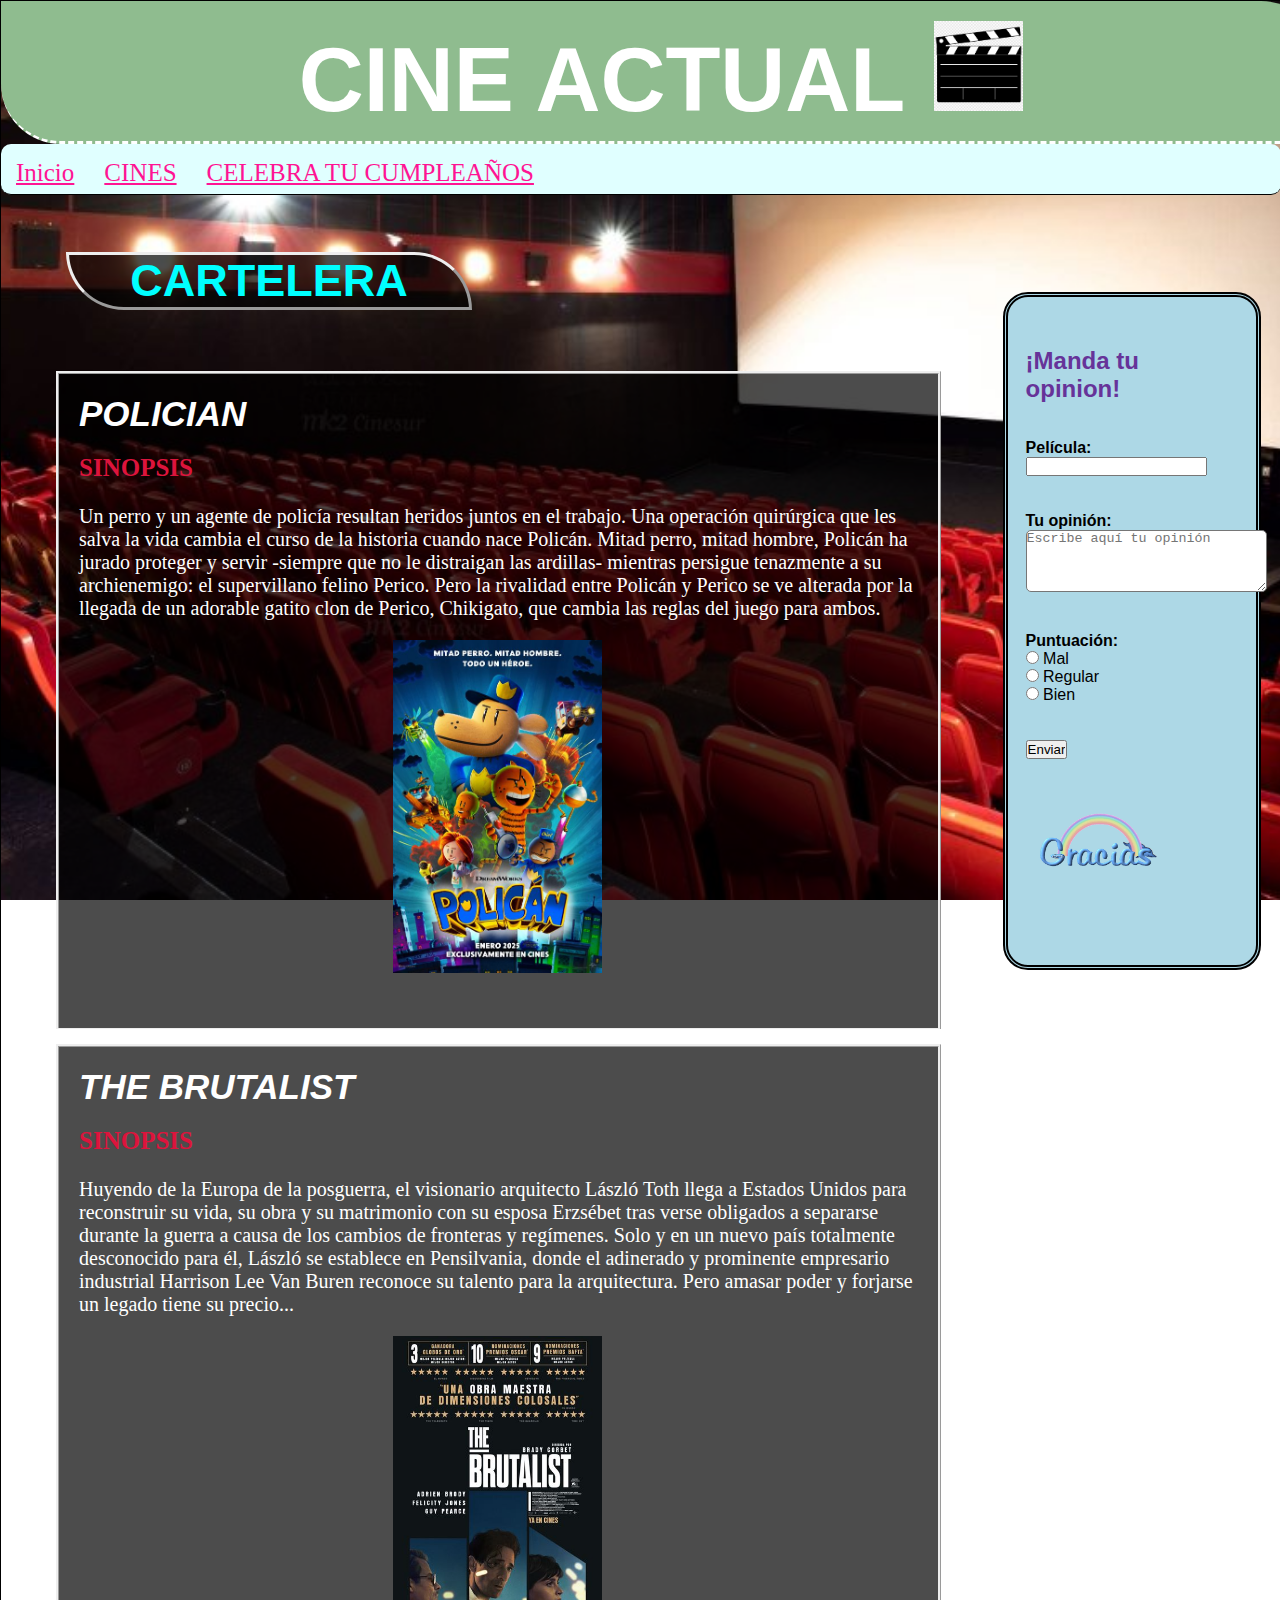
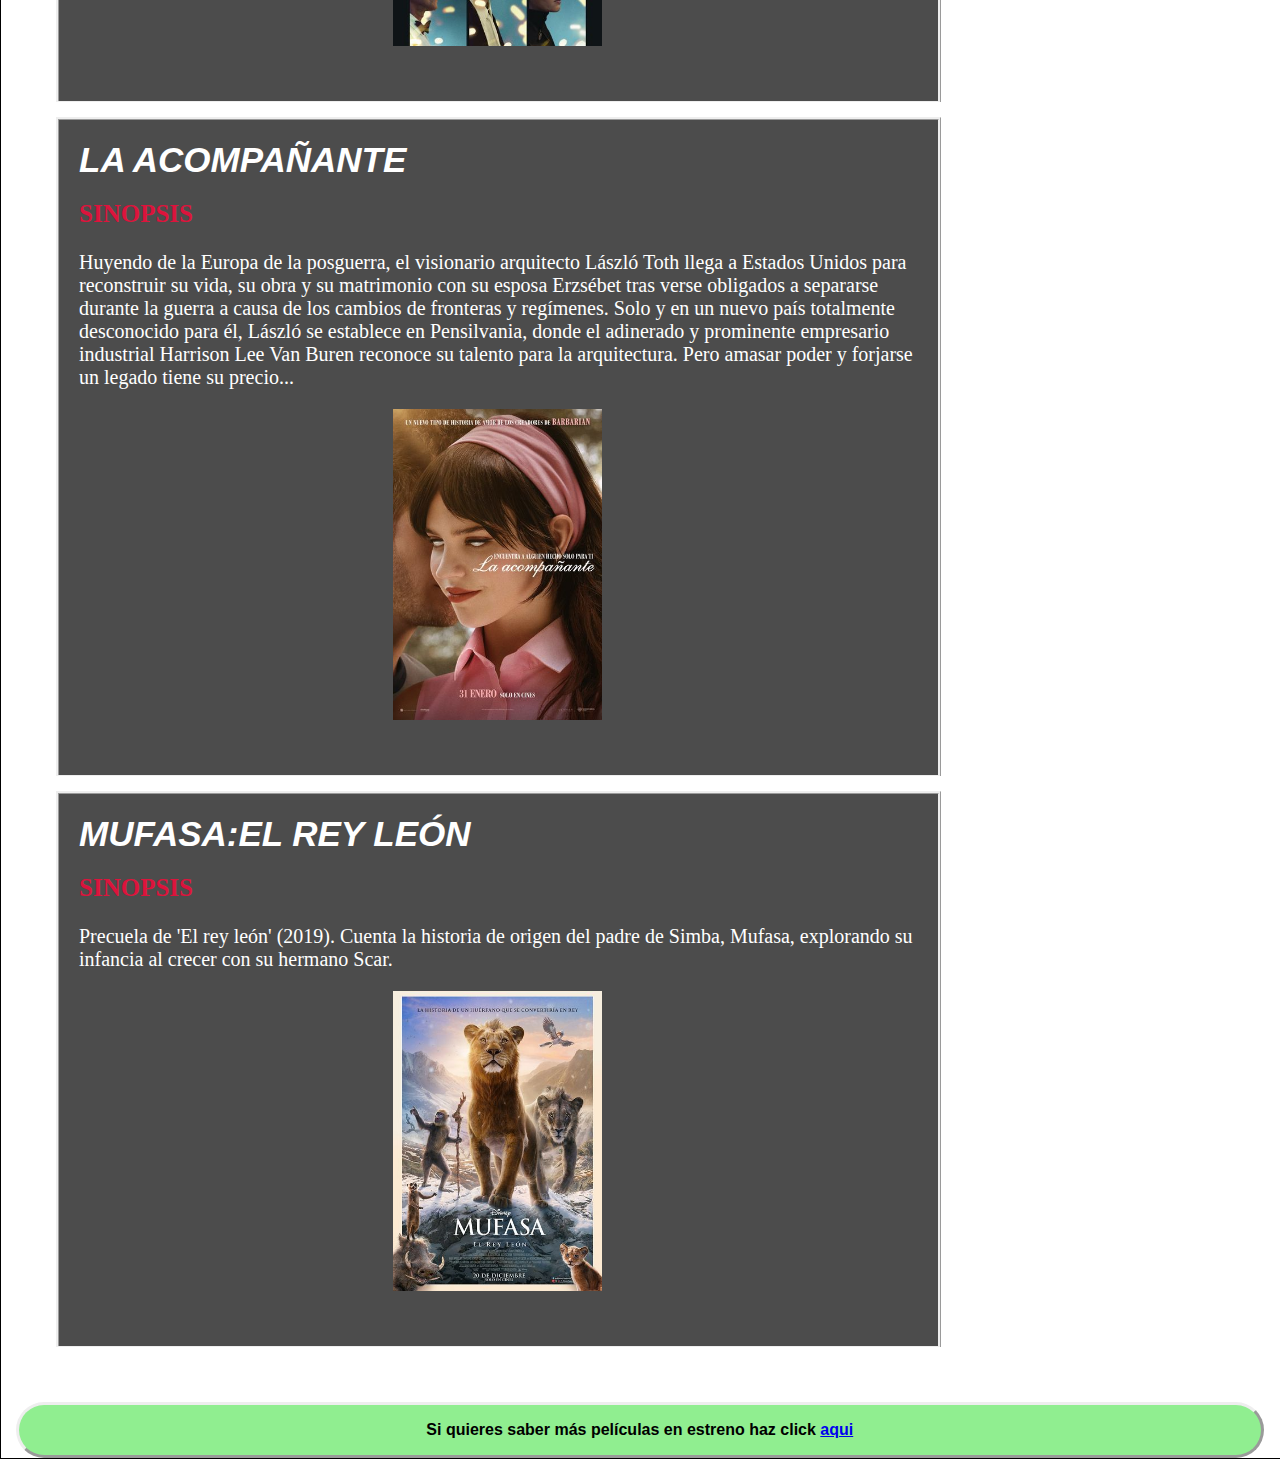
<file: Practica5 nota10/index.html>
<!DOCTYPE html> <!--GEMA BEATO-->
<html lang="es">
<head>
    <meta charset="UTF-8">
    <title></title>
    <link rel="stylesheet" href="index.styles.css"/>
    <link rel="icon" href="IMAGENES/claqueta.png" type="image/x-icon">
</head>
<body> 
    <div id="container">
        <header id="inicio">
           <h1>CINE ACTUAL <img src="IMAGENES/claqueta.png">  </h1>
        </header> 

        <nav>
            <ul>
                <li>  <a href="#inicio">Inicio</a></li>
                <li>  <a href="HTML/Pesta%C3%B1aCines.html">CINES</a></li>
                <li>  <a href="HTML/Pesta%C3%B1aCumplea%C3%B1os.html">CELEBRA TU CUMPLEAÑOS</a> </li>
        
            </ul>
        
        </nav>
        <div class="clearfix"></div>
        <section id="content">
            <article class="article1">   
                <h2 style="color:aqua";  >CARTELERA</h2>
            </article><br><br>
            <article class="article">   
                <h3><i>POLICIAN</i></h3>
                <p><B>SINOPSIS</B><br><br>Un perro y un agente de policía resultan heridos juntos en el trabajo. Una operación quirúrgica que les salva la vida cambia el curso de la historia cuando nace Policán. Mitad perro, mitad hombre, Policán ha jurado proteger y servir -siempre que no le distraigan las ardillas- mientras persigue tenazmente a su archienemigo: el supervillano felino Perico. Pero la rivalidad entre Policán y Perico se ve alterada por la llegada de un adorable gatito clon de Perico, Chikigato, que cambia las reglas del juego para ambos.<br> <img src="IMAGENES/Polician.jpg" alt="polician"></p>
            </article>
             <article class="article">   
                 <h3><i>THE BRUTALIST</i></h3>
                 <p><B>SINOPSIS</B><br><br>Huyendo de la Europa de la posguerra, el visionario arquitecto László Toth llega a Estados Unidos para reconstruir su vida, su obra y su matrimonio con su esposa Erzsébet tras verse obligados a separarse durante la guerra a causa de los cambios de fronteras y regímenes. Solo y en un nuevo país totalmente desconocido para él, László se establece en Pensilvania, donde el adinerado y prominente empresario industrial Harrison Lee Van Buren reconoce su talento para la arquitectura. Pero amasar poder y forjarse un legado tiene su precio...<br> <img src="IMAGENES/TheBrutalist.jpg" alt="thebrutal"></p>
            </article>        
             <article class="article">   
                 <h3><i>LA ACOMPAÑANTE</i></h3>
                 <p><B>SINOPSIS</B><br><br>Huyendo de la Europa de la posguerra, el visionario arquitecto László Toth llega a Estados Unidos para reconstruir su vida, su obra y su matrimonio con su esposa Erzsébet tras verse obligados a separarse durante la guerra a causa de los cambios de fronteras y regímenes. Solo y en un nuevo país totalmente desconocido para él, László se establece en Pensilvania, donde el adinerado y prominente empresario industrial Harrison Lee Van Buren reconoce su talento para la arquitectura. Pero amasar poder y forjarse un legado tiene su precio...<br> <img src="IMAGENES/LaAcompa%C3%B1ante.jpg" alt="laacompañante"></p>
            </article>
            <article class="article">   
                 <h3><i>MUFASA:EL REY LEÓN</i></h3>
                 <p><B>SINOPSIS</B><br><br>Precuela de 'El rey león' (2019). Cuenta la historia de origen del padre de Simba, Mufasa, explorando su infancia al crecer con su hermano Scar.<br> <img src="IMAGENES/Mufasa.jpg" alt="mufasa"></p>
            </article>
        </section>
        <aside>
            <h2>¡Manda tu opinion!</h2><br><br>
                <form>
                    <label for="pelicula"><b>Película:</b></label><br>
                    <input type="text" id="pelicula"><br><br><br>
                    <label for="opinion"><b>Tu opinión:</b></label><br>
                    <textarea rows='4' cols='28'placeholder= "Escribe aquí tu opinión" id="opinion"></textarea> 
                    <br><br><br>
                    <label for="puntua"> <b>Puntuación:</b> </label><br>
                    <input type= 'radio' id="puntua" name='puntua' value='mal'> Mal <br>
                    <input type= 'radio' id="puntua" name='puntua' value='regular'> Regular <br>
                    <input type= 'radio' id="puntua" name='puntua' value='bien'> Bien <br>
                    <br><br><input type="submit" value="Enviar" ><br><br><br><br>
                    <img src="IMAGENES/gracias.gif">
                </form>
        </aside>
        <div class="clearfix"></div>
        <footer>
            <h4>Si quieres saber más películas en estreno haz click <a href="https://www.ecartelera.com/cines/0,30,1.html">aqui</a> </h4>
    
        </footer>
    </div>
</body>
</html>
</file>
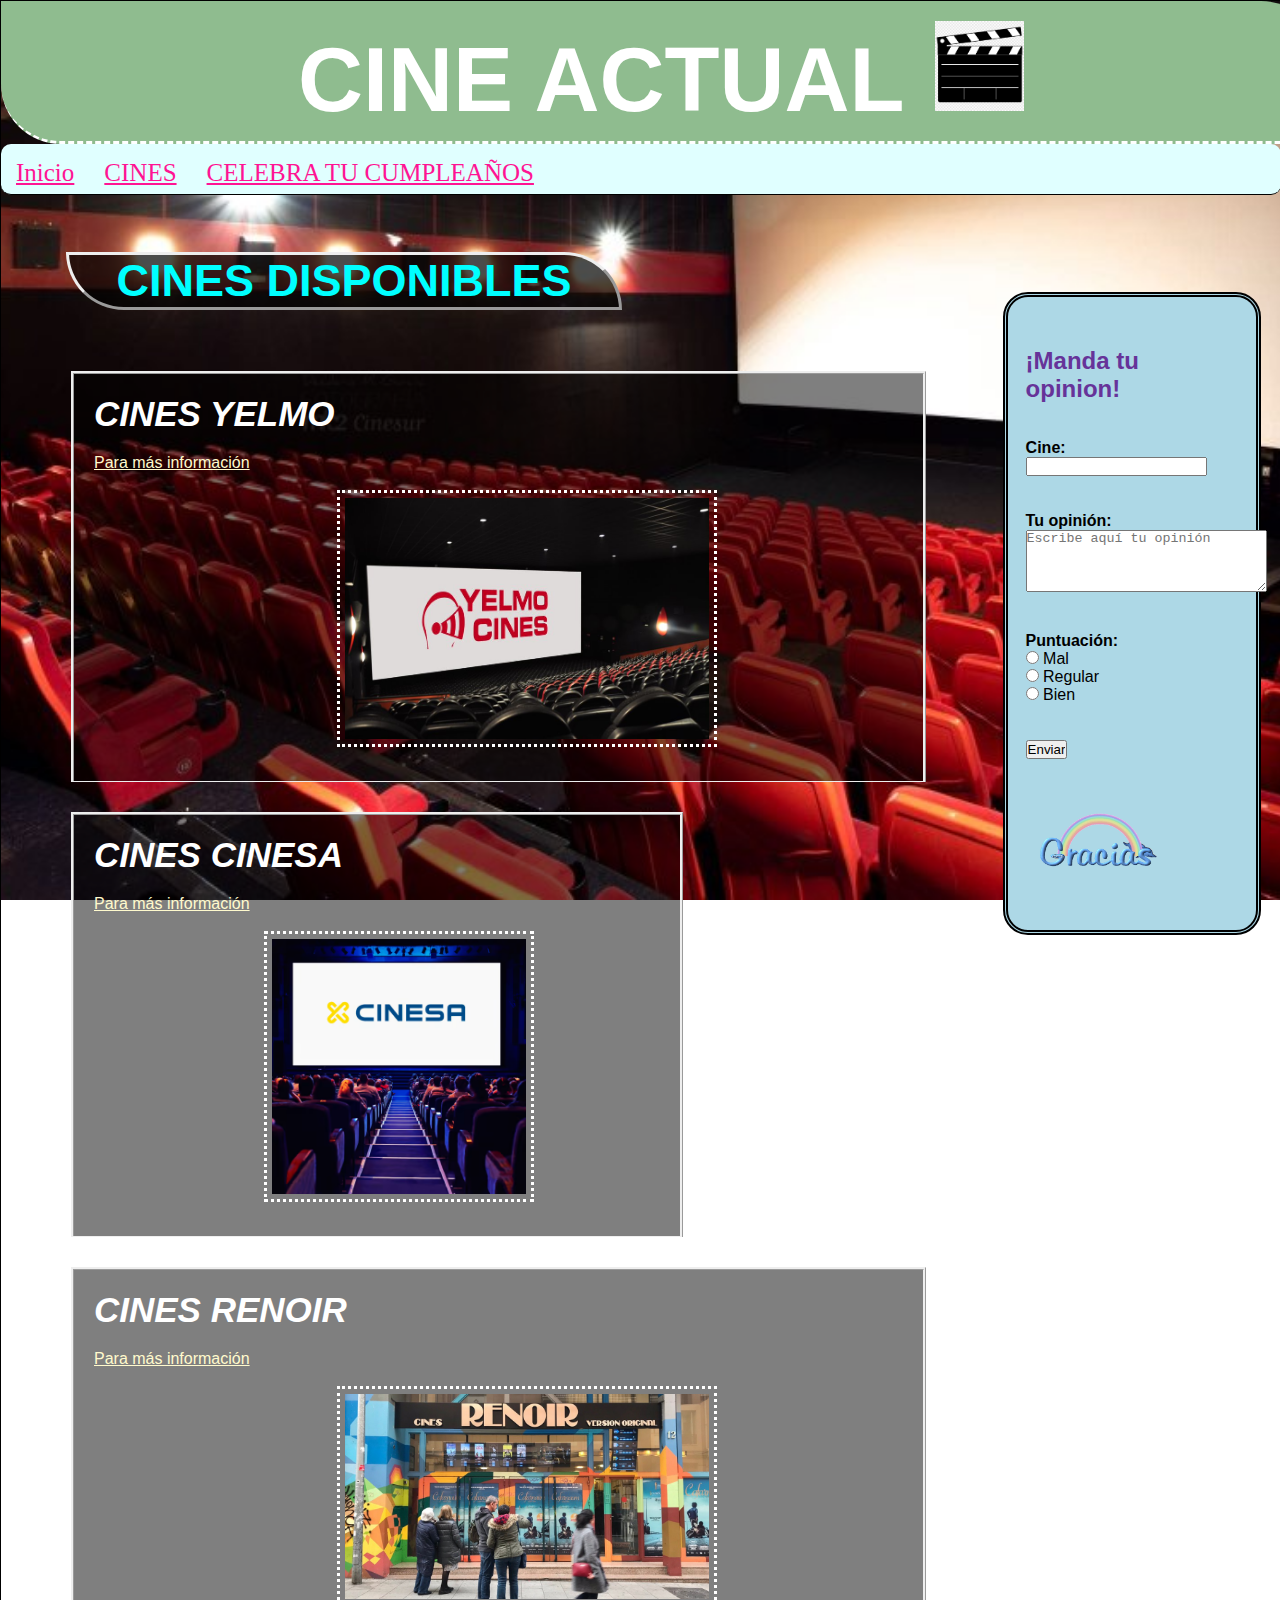
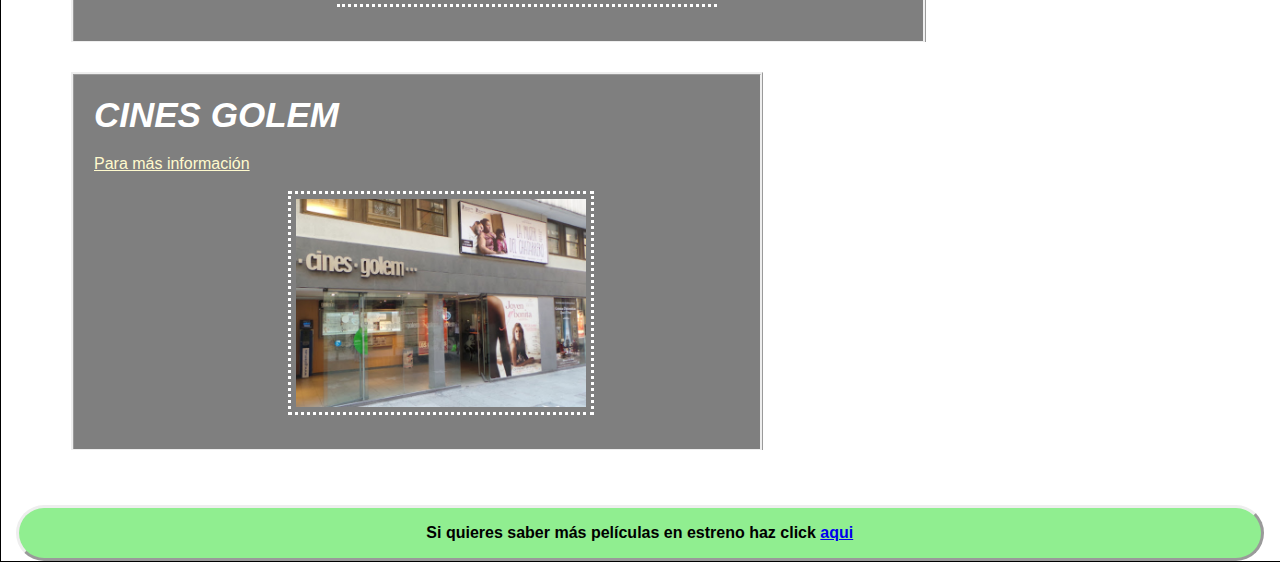
<file: Practica5 nota10/HTML/PestañaCines.html>
<!DOCTYPE html> <!--GEMA BEATO-->
<html lang="es">
<head>
    <meta charset="UTF-8">
    <title></title>
    <link rel="stylesheet" href="Cines.styles.css"/>
    <link rel="icon" href="imagenes.cines/claqueta.png" type="image/x-icon">
</head>
<body>
    <div id="container">
        <header id="cines">
           <h1>CINE ACTUAL<img src="imagenes.cines/claqueta.png"> </h1>
        </header> 

        <nav>
            <ul>
                <li>  <a href="../index.html">Inicio</a></li>
                <li>  <a href="#cines">CINES</a> </li>
                <li>  <a href="Pesta%C3%B1aCumplea%C3%B1os.html">CELEBRA TU CUMPLEAÑOS</a>  </li>
        
            </ul>
        
        </nav>
        <div class="clearfix"></div>
        <section id="content">
            <article class="article1">   
                 <h2 style="color:aqua";  >CINES DISPONIBLES</h2>
            </article><br><br>
            <article class="article">   
                <h3><i>CINES YELMO</i></h3>
                <p><a href="https://www.yelmocines.es/">Para más información </a><br><br> <img src="imagenes.cines/yelmo.jpg" alt="yelmo"></p>
            </article>
            <article class="article">  
                <h3><i>CINES CINESA</i></h3>
                <p><a href="https://www.cinesa.es/cines-madrid/">Para más información </a><br><br> <img src="imagenes.cines/cinesa.jpg" alt="cinesa"></p>
            </article>       
             <article class="article">   
                <h3><i>CINES RENOIR</i></h3>
                <p><a href="https://www.cinesrenoir.com/">Para más información </a><br><br> <img src="imagenes.cines/renoir.jpg" alt="renoir"></p>
            </article> 
            <article class="article">   
                 <h3><i>CINES GOLEM</i></h3>
                <p><a href="https://www.golem.es/golem/golem-madrid">Para más información </a><br><br> <img src="imagenes.cines/golem.jpg" alt="golem"></p>
            </article>    
        </section>
        <aside>
            <h2>¡Manda tu opinion!</h2><br><br>
            <form>
                <label for="cine"><b>Cine:</b></label><br>
                <input type="text" id="cine"><br><br><br>
                <label for="opinion"><b>Tu opinión:</b></label><br>
                <textarea rows='4' cols='28'placeholder= "Escribe aquí tu opinión" id="opinion"></textarea> 
                <br><br><br>
                <label for="puntua"> <b>Puntuación:</b> </label><br>
                <input type= 'radio' id="puntua" name='puntua' value='mal'> Mal <br>
                <input type= 'radio' id="puntua" name='puntua' value='regular'> Regular <br>
                <input type= 'radio' id="puntua" name='puntua' value='bien'> Bien <br>
                <br><br><input type="submit" value="Enviar" ><br><br><br><br>
                <img src="imagenes.cines/gracias.gif" alt="gracias">
            </form>
        </aside>
        <div class="clearfix"></div>
        <footer>
            <h4>Si quieres saber más películas en estreno haz click <a href="https://www.ecartelera.com/cines/0,30,1.html">aqui</a> </h4>
    
        </footer>
    </div>
</body>
</html>
</file>
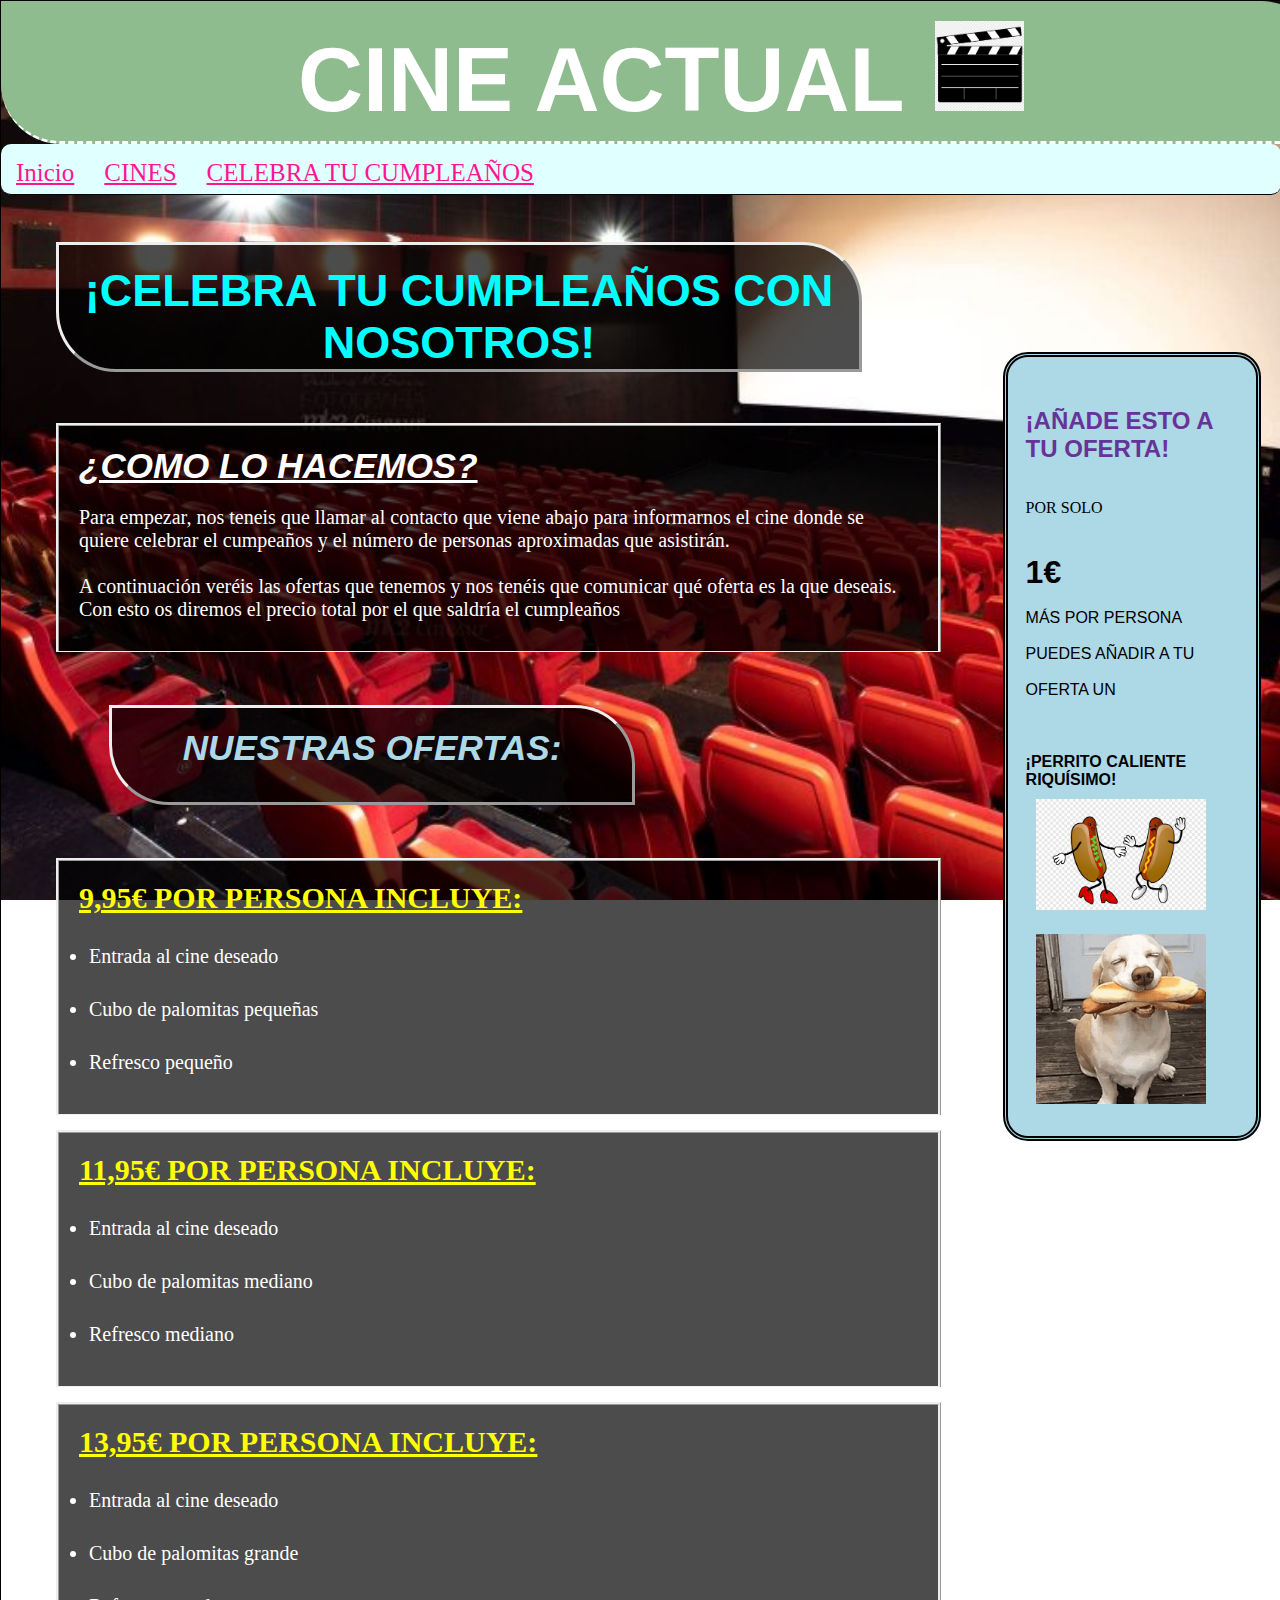
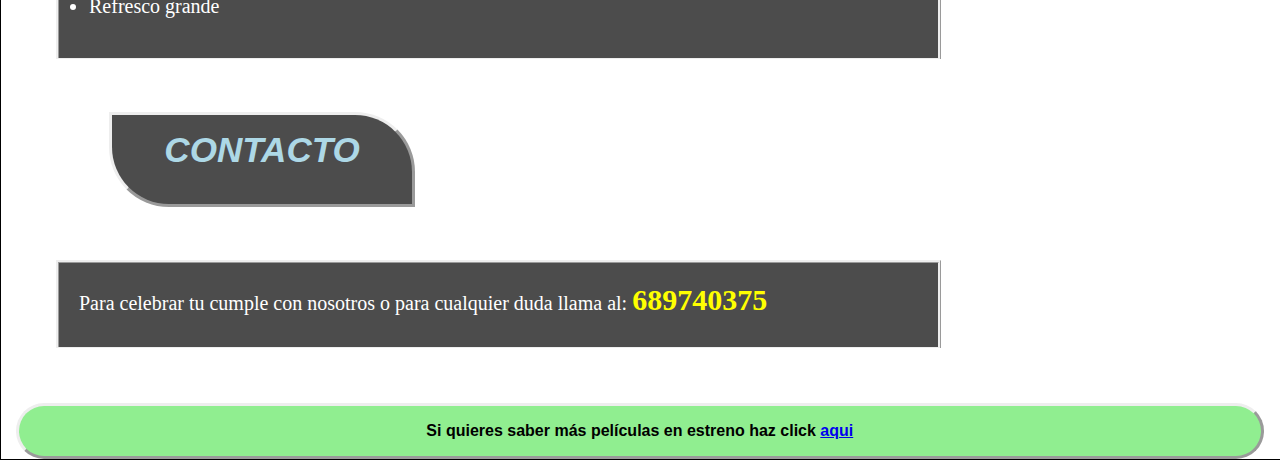
<file: Practica5 nota10/HTML/PestañaCumpleaños.html>
<!DOCTYPE html> <!--GEMA BEATO-->
<html lang="es">
<head>
    <meta charset="UTF-8">
    <title></title>
    <link rel="stylesheet" href="Cumples.styles.css"/>
    <link rel="icon" href="imagenes.cines/claqueta.png" type="image/x-icon">
</head>
<body>
    <div id="container">
        <header id="cumple">
           <h1>CINE ACTUAL<img src="imagenes.cines/claqueta.png"></h1>
        </header> 

        <nav>
            <ul>
                <li>  <a href="../index.html">Inicio</a></li>
                <li>  <a href="Pesta%C3%B1aCines.html">CINES</a> </li>
                <li>  <a href="#cumple">CELEBRA TU CUMPLEAÑOS</a>  </li>
        
            </ul>
        
        </nav>
        <div class="clearfix"></div>
        <section id="content">
            <article class="article1">   
                 <h2 style="color:aqua";  >¡CELEBRA TU CUMPLEAÑOS CON NOSOTROS!</h2>
            </article><br><br>
            <article class="article">   
                <h3><u><i>¿COMO LO HACEMOS?</i></u></h3>
                <p>Para empezar, nos teneis que llamar al contacto que viene abajo para informarnos el cine donde se quiere celebrar el cumpeaños y el número de personas aproximadas que asistirán.<br><br> A continuación veréis las ofertas que tenemos y nos tenéis que comunicar qué oferta es la que deseais. Con esto os diremos el precio total por el que saldría el cumpleaños</p>
            </article>
            <article class="article3">   
                <h3><i>NUESTRAS OFERTAS:</i></h3><br>
            </article>  
            <article class="article"> 
                <p><b><u>9,95€ POR PERSONA INCLUYE:</u></b><br></p>
                <ul>
                     <li>Entrada al cine deseado</li>
                     <li>Cubo de palomitas pequeñas</li>
                     <li>Refresco pequeño</li>
                
                </ul>
            </article> 
            <article class="article"> 
                <p><b><u>11,95€ POR PERSONA INCLUYE:</u></b><br></p>
                <ul>
                     <li>Entrada al cine deseado</li>
                     <li>Cubo de palomitas mediano </li>
                     <li>Refresco mediano</li>
                </ul>
            </article>    
            <article class="article"> 
                <p><b><u>13,95€ POR PERSONA INCLUYE:</u></b><br></p>
                <ul>
                     <li>Entrada al cine deseado</li>
                     <li>Cubo de palomitas grande </li>
                     <li>Refresco grande</li>
                </ul>
            </article>    
            <article class="article7">   
                <h3><i>CONTACTO</i></h3><br>
            </article>  
            <article class="article"> 
                <p>Para celebrar tu cumple con nosotros o para cualquier duda llama al: <b>689740375</b><br></p>

            </article>    
        </section>
        <aside>
            <h2>¡AÑADE ESTO A TU OFERTA!</h2><br><br>
            <P>POR SOLO <h1><br>1€</h1><br>MÁS POR PERSONA <br><br>PUEDES AÑADIR A TU <br><br> OFERTA UN <br><br><br><br><b>¡PERRITO CALIENTE RIQUÍSIMO!</b></P>
            <img src="imagenes.cines/perrito.jpg" alt="perrito">
            <br><img src="imagenes.cines/perro.gif" alt="perro">
        </aside>
        <div class="clearfix"></div>
        <footer>
            <h4>Si quieres saber más películas en estreno haz click <a href="https://www.ecartelera.com/cines/0,30,1.html">aqui</a> </h4>
    
        </footer>
    </div>
</body>
</html>
</file>
<file: Practica5 nota10/index.styles.css>
*{
    padding: 0px;
    margin: 0px;
}
body {
    background-image:url(IMAGENES/salacine.jpg);
    font-family: helvetica;
    background-repeat: no-repeat;
    background-attachment: fixed;
    border-image-width: 100%;
    background-size: cover; 
    background-position: center;

}

#container{
    width: 100%;
    margin: 0px auto;
    border:1px solid black;
   

}
header{
    background-color:darkseagreen;
    height: 100px;
    width: 100%;
    margin:0px;
    text-align: center;
    line-height: 100px;
    color:white;
    border-bottom: dashed;
    border-bottom-left-radius: 60px;
    border-top-right-radius: 60px;
    padding: 20px;

}
header h1{
    font-family:sans-serif;
    font-size: 90px;
}
header img{
    width: 7%;
    padding-left: 5px;
}
nav{
    background-color: lightcyan;
    height: 50px;
    border-bottom: 1px solid black;
    border-radius: 10px;
    
}
nav a{
    color:deeppink;
}
nav ul li{
    float: left;
    list-style: none;
    margin: 15px;
    font-family:fantasy;
    font-size: 25px;
    transition: background-color 0.3s;
}

nav ul li:hover{
    background-color:lightskyblue;
}
.clearfix{
    clear: both;
}
#content{
    float:left;
    clear: left;
    width: calc(75% - 75px);
    min-height: 514px;
    padding: 40px;
    position: relative;
    border-style: none;
    left: 15px;
    
}
.article{
   color: white;
    margin-top: 15px;
    margin-bottom: 15px;
    border-bottom: 1px solid;
    padding-bottom: 10px;
    border-style:ridge;
    background-color: rgba(0, 0, 0, 0.7);
    font-family:serif;
    font-size:20px;
    
}
.article p{
    margin: 20px;
}
.article img{
    position: relative;
    left: 35%;
    width: 25%;
    padding: 20px;
    
    
}

.article b {
    color:crimson;
    font-size:25px;
}
.article1{
    border-style: outset;
    margin: 10px;
    text-align: center;
    font-size: 30px;
    border-width: medium;
    width: 400px;
    background-color: rgba(0, 0, 0, 0.7);
    border-bottom-left-radius: 60px;
    border-top-right-radius: 60px
}
.article h3{
    font-size: 35px;
    font-family: helvetica;
    margin: 20px;
    
}
aside{
    float: right;
    width: calc( 18% - 18px);
    min-height: 600px;
    background-color:lightblue;
    padding: 18px;
    padding-top: 50px;
    border-style:double;
    border-width: thick;
    position: relative;
    left: -20px;
    top: 90px;
    border-radius: 25px;

}
aside form{
    border-radius: 20px;
}
aside textarea{
    border-radius: 5px;
}
aside h2{
    color: rebeccapurple;
}
aside img{
    width: 65%;
}
footer{
    background-color:lightgreen;
    color: black;
    text-align: center;
    height: 50px;
    line-height: 50px;
    border-style: outset;
    width: 97%;
    position: relative;
    left: 15px;
    border-radius: 50px;

}
</file>
<file: Practica5 nota10/HTML/Cines.styles.css>
*{
    padding: 0px;
    margin: 0px;
}
body {
    background-image:url(imagenes.cines/salacine.jpg);
    font-family: helvetica;
    background-repeat: no-repeat;
    background-attachment: fixed;
    border-image-width: 100%;
    background-size: cover; 
    background-position: center;
 

}
#container{
    width: 100%;
    margin: 0px auto;
    border:1px solid black;

}
header{
    background-color:darkseagreen;
    height: 100px;
    width: 100%;
    margin:0px;
    text-align: center;
    line-height: 100px;
    color: white;
    border-bottom: dashed;
    border-bottom-left-radius: 60px;
    border-top-right-radius: 60px;
    padding: 20px;

}
header img{
    width: 7%;
    padding-left: 30px;
}
header h1{
    font-family:sans-serif;
    font-size: 90px;
}
nav{
    background-color: lightcyan;
    height: 50px;
    border-bottom: 1px solid black;
    border-radius: 10px;
    
}
nav a{
    color:deeppink;
}
nav ul li{
    float: left;
    list-style: none;
    margin: 15px;
    font-family:fantasy;
    font-size: 25px;
    transition: background-color 0.3s;
    
}
nav ul li:hover{
    background-color:lightskyblue;
}
.clearfix{
    clear: both;
}
#content{
    float:left;
    clear: left;
    width: calc(75% - 75px);
    min-height: 514px;
    padding: 40px;
    position: relative;
    border-style: none;
    left: 15px;
    
}
.article{
    color: white;
    margin-top: 15px;
    margin-bottom: 15px;
    border-bottom: 1px solid;
    padding-bottom: 10px;
    border-style:ridge;
    background-color: rgba(0, 0, 0, 0.5);
    float: left;
    list-style: none;
    margin: 15px;
     
}
.article img{
    position: relative;
    left: 30%;
    width: 45%;
    padding: 5px;
    border-style:dotted;
}

.article b {
    color:rebeccapurple;
}
.article1{
    border-style: outset;
    margin: 10px;
    text-align: center;
    font-size: 30px;
    border-width: medium;
    width: 550px;
    background-color: rgba(0, 0, 0, 0.7);
    border-bottom-left-radius: 60px;
    border-top-right-radius: 60px
}
article a{
    color: lemonchiffon;
}
.article h3{
    font-size: 35px;
    margin: 20px;
}
.article p{
    margin: 20px;
}
aside{
    float: right;
    width: calc( 18% - 18px);
    min-height: 565px;
    background-color:lightblue;
    padding: 18px;
    padding-top: 50px;
    border-style:double;
    border-width: thick;
    position: relative;
    left: -20px;
    border-radius: 25px;
    top: 90px;
}
aside h2{
    color:rebeccapurple;
}
aside img{
    width: 65%;
   
}
footer{
    background-color:lightgreen;
    color: black;
    text-align: center;
    height: 50px;
    line-height: 50px;
    border-style: outset;
    width: 97%;
    position: relative;
    left: 15px;
    border-radius: 50px;

}
</file>
<file: Practica5 nota10/HTML/Cumples.styles.css>
*{
    padding: 0px;
    margin: 0px;
}
body {
    background-image:url(imagenes.cines/salacine.jpg);
    font-family: helvetica;
    background-repeat: no-repeat;
    background-attachment: fixed;
    border-image-width: 100%;
    background-size: cover; 
    background-position: center;
 

}
#container{
    width: 100%;
    margin: 0px auto;
    border:1px solid black;

}
header{
    background-color:darkseagreen;
    height: 100px;
    width: 100%;
    margin:0px;
    text-align: center;
    line-height: 100px;
    color: white;
    border-bottom: dashed;
    border-bottom-left-radius: 60px;
    border-top-right-radius: 60px;
    padding: 20px;
}
header h1{
    font-family:sans-serif;
    font-size: 90px;
    
}
header img{
    width: 7%;
    padding-left: 30px;
}
nav{
    background-color: lightcyan;
    height: 50px;
    border-bottom: 1px solid black;
    border-radius: 10px;
    
    
}
nav a{
    color:deeppink;
}
nav ul li{
    float: left;
    list-style: none;
    margin: 15px;
    font-family:fantasy;
    font-size: 25px;
    transition: background-color 0.3s;
    
}
nav ul li:hover{
    background-color:lightskyblue;
}
.clearfix{
    clear: both;
}
#content{
    float:left;
    clear: left;
    width: calc(75% - 75px);
    min-height: 514px;
    padding: 40px;
    position: relative;
    border-style: none;
    left: 15px;

    
}
.article{
   color: white;
    margin-top: 15px;
    margin-bottom: 15px;
    border-bottom: 1px solid ;
    padding-bottom: 10px;
    border-style:ridge;
    background-color: rgba(0, 0, 0, 0.7);
    font-size: 20px;
    font-family:serif;
}
.article p{
    margin: 20px;
}
.article ul li{
    margin: 30px;
}

.article h3{
    font-size: 35px;
    font-family: helvetica;
    margin: 20px;
}

.article1{
    border-style: outset;
    color: white;
    margin:0%;
    width: 800px;
    text-align: center;
    padding-top: 20px;
    font-size: 30px;
    background-color: rgba(0, 0, 0, 0.7);
    border-bottom-left-radius: 60px;
    border-top-right-radius: 60px
    
}
.article3{
    border-style: outset;
    color: lightblue;
    margin: 6%;
    width: 520px;
    background-color: rgba(0, 0, 0, 0.7);
    text-align: center;
    padding-top: 20px;
    font-size: 30px;
    border-bottom-left-radius: 60px;
    border-top-right-radius: 60px
    
}


.article7{
    border-style: outset;
    color: lightblue;
    margin: 6%;
    width: 300px;
    text-align: center;
    padding-top: 15px;
    font-size: 30px;
    background-color: rgba(0, 0, 0, 0.7);
    border-bottom-left-radius: 60px;
    border-top-right-radius: 60px
}
article b{
    font-size: 30px;
    color: yellow;
}
aside{
    float: right;
    width: calc( 18% - 18px);
    min-height: 600px;
    background-color:lightblue;
    padding: 18px;
    padding-top: 50px;
    border-style:double;
    border-width: thick;
    position: relative;
    left: -20px;
    border-radius: 25px;
    top: 150px;
}
aside p{
    font-family: serif;
}
aside h2{
    color: rebeccapurple;
}
aside img{
    width: 80%;
    padding: 10px;
}
footer{
    background-color:lightgreen;
    color: black;
    text-align: center;
    height: 50px;
    line-height: 50px;
    border-style: outset;
    width: 97%;
    position: relative;
    left: 15px;
    border-radius: 50px;

}
</file>
